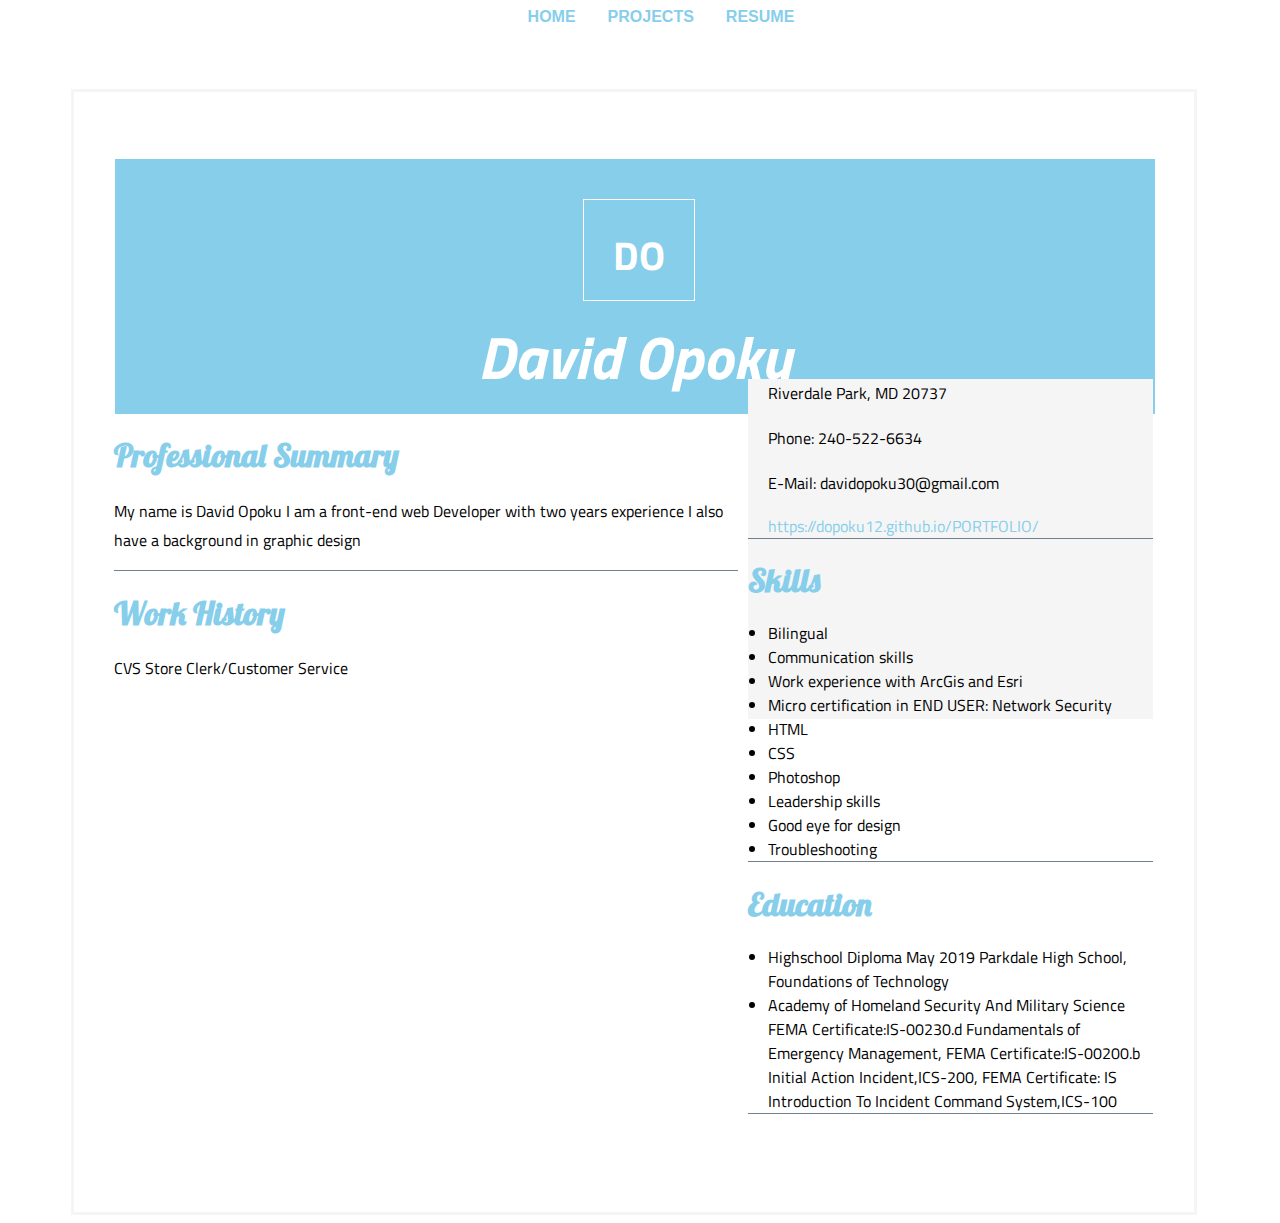
<file: resume.html>
<!DOCTYPE html>
<html lang="en">
  <head>
    <meta charset="UTF-8" />
    <meta name="viewport" content="width=device-width, initial-scale=1.0" />
    <title>Resume</title>
    <link
      rel="stylesheet"
      href="https://fonts.googleapis.com/css2?family=Lobster&family=Titillium+Web:ital,wght@0,400;0,700;1,700&display=swap"
    />

    <link rel="stylesheet" href="resume style.css" />
  </head>

  <body>
    <nav>
      <a href="index.html">HOME</a>
      <a href="projects.html">PROJECTS</a>
      <a href="resume.html">RESUME</a>
    </nav>
    <div id="container">
      <header>
        <h1>DO</h1>
        <h2>David Opoku</h2>
      </header>
      <div class="box">
        <h1>Professional Summary</h1>
        <div class="p1">
          <p>
          My name is David Opoku I am a front-end web Developer with two years experience 
          I also have a background in graphic design 
        </p>
        </div>
        <h1>Work History</h1>
        <div class="p2"><p>CVS Store Clerk/Customer Service</p></div>

        <div class="container2">
          <div class="p3">
            <p>Riverdale Park, MD 20737</p>
            <p>Phone: 240-522-6634</p>
            <p>E-Mail: davidopoku30@gmail.com</p>
            <a href="https://dopoku12.github.io/PORTFOLIO/ "
              >https://dopoku12.github.io/PORTFOLIO/
            </a>
          </div>
          <h1>Skills</h1>
          <ul>
            <li>Bilingual</li>

            <li>Communication skills</li>

            <li>Work experience with ArcGis and Esri</li>

            <li>Micro certification in END USER: Network Security</li>

            <li>HTML</li>

            <li>CSS</li>

            <li>Photoshop</li>

            <li>Leadership skills</li>

            <li>Good eye for design</li>

            <li>Troubleshooting</li>
          </ul>
          <h1>Education</h1>
          <ul>
            <li>
              Highschool Diploma May 2019 Parkdale High School, Foundations of
              Technology
            </li>

            <li>
              Academy of Homeland Security And Military Science FEMA
              Certificate:IS-00230.d Fundamentals of Emergency Management, FEMA
              Certificate:IS-00200.b Initial Action Incident,ICS-200, FEMA
              Certificate: IS Introduction To Incident Command System,ICS-100
            </li>
          </ul>
        </div>
      </div>
    </div>
  </body>
</html>
</file>
<file: resume style.css>
#container {
  width: 1040px;
  height: 1040px;
  padding: 40px;
  border: 3px whitesmoke solid;
  background-color: white;
  margin-left: 5%;
  margin-top: 5%;
}
nav a {
  height: 140px;
  position: relative;
  left: 40%;
  text-decoration: none;
  font-family: Arial, Helvetica, sans-serif;
  font-weight: 900;
  color: skyblue;
  padding-left: 14px;
  padding-right: 14px;
  margin-bottom: 50px;
}

header {
  background-color: skyblue;
  margin-left: 1px;
  width: 100%;
  height: 255px;
}
header h1,
header h2 {
  text-align: center;
  color: white;
  font-family: "Titillium Web", sans-serif;
}

header h1 {
  font-size: 40px;
  position: relative;
  top: 40px;
  left: 45%;
  height: 50px;
  width: 60px;
  padding: 25px;
  border: 1px white solid;
}

header h2 {
  font-size: 60px;
  padding-bottom: 50px;
  font-style: italic;
}
.box h1 {
  color: skyblue;
  font-family: "Lobster", cursive;
}

.p1 {
  border-bottom: 1px slategray solid;
  width: 60%;
}
.p1,
.p2,
.p3,
li {
  font-family: "Titillium Web", sans-serif;
}
.p3,
ul {
  border-bottom: 1px slategray solid;
  padding-left: 20px;
}

a {
  text-decoration: none;
  color: skyblue;
}

p {
  line-height: 1.8em;
}

.container2 {
  margin-top: -20em;
  margin-left: 39.6em;
  background-color: whitesmoke;
  width: 39%;
  height: 340px;
}
</file>
